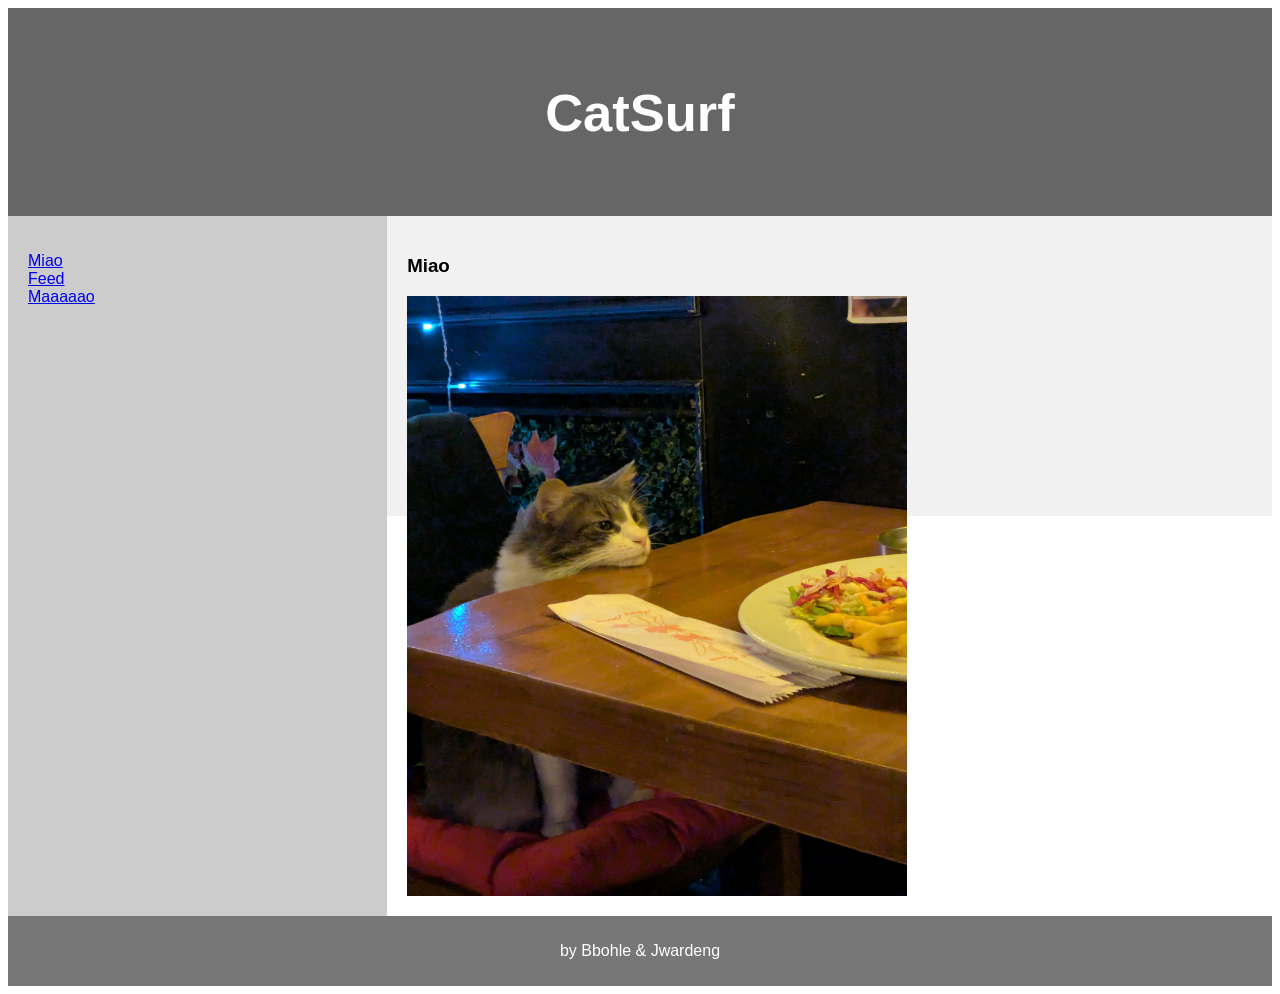
<file: srcs/requirements/bonus/webserv/www/index.html>
<!DOCTYPE html>
<html lang="en">
<head>
<title>Kedi</title>
<meta charset="utf-8">
<meta name="viewport" content="width=device-width, initial-scale=1">
<link rel="stylesheet" href="styles.css">
</head>

<body>

<header>
  <h2>CatSurf</h2>
</header>

<section>
<nav>
  <ul>
    <li><a href="/miao">Miao</a></li>
    <li><a href="/feed">Feed</a></li>
    <li><a href="#">Maaaaao</a></li>
  </ul>
</nav>
  
  <article>
    <h1>Miao</h1>
    <img src="images/miao.jpg" width="500" height="600">
  </article>

</section>

<footer>
  <p>by Bbohle & Jwardeng</p>
</footer>

</body>
</html>
</file>
<file: srcs/requirements/bonus/webserv/www/styles.css>
*
{
  box-sizing: border-box;
}

body 
{
  font-family: Arial, Helvetica, sans-serif;
}

header 
{
  background-color: #666;
  padding: 30px;
  text-align: center;
  font-size: 35px;
  color: white;
}

nav 
{
  float: left;
  width: 30%;
  height: 700px; /* only for demonstration, should be removed */
  background: #ccc;
  padding: 20px;
}

nav ul 
{
  list-style-type: none;
  padding: 0;
}

article 
{
  float: left;
  padding: 20px;
  width: 70%;
  background-color: #f1f1f1;
  height: 300px; /* only for demonstration, should be removed */
}

section::after 
{
  content: "";
  display: table;
  clear: both;
}

footer 
{
  background-color: #777;
  padding: 10px;
  text-align: center;
  color: white;
}

.upload-form {
  display: flex;
  flex-direction: column;
  gap: 16px;

  max-width: 400px;
  margin: 40px auto;
  padding: 24px;

  background: #f8f8f8;
  border-radius: 8px;
}

.upload-form label {
  display: flex;
  flex-direction: column;
  font-weight: bold;
  gap: 6px;
}

.upload-form input[type="text"],
.upload-form input[type="file"] {
  padding: 8px;
}

.upload-form button {
  padding: 10px;
  font-size: 16px;
  cursor: pointer;
}

@media (max-width: 600px) 
{
  nav, article {
    width: 100%;
    height: auto;
  }
}
</file>
